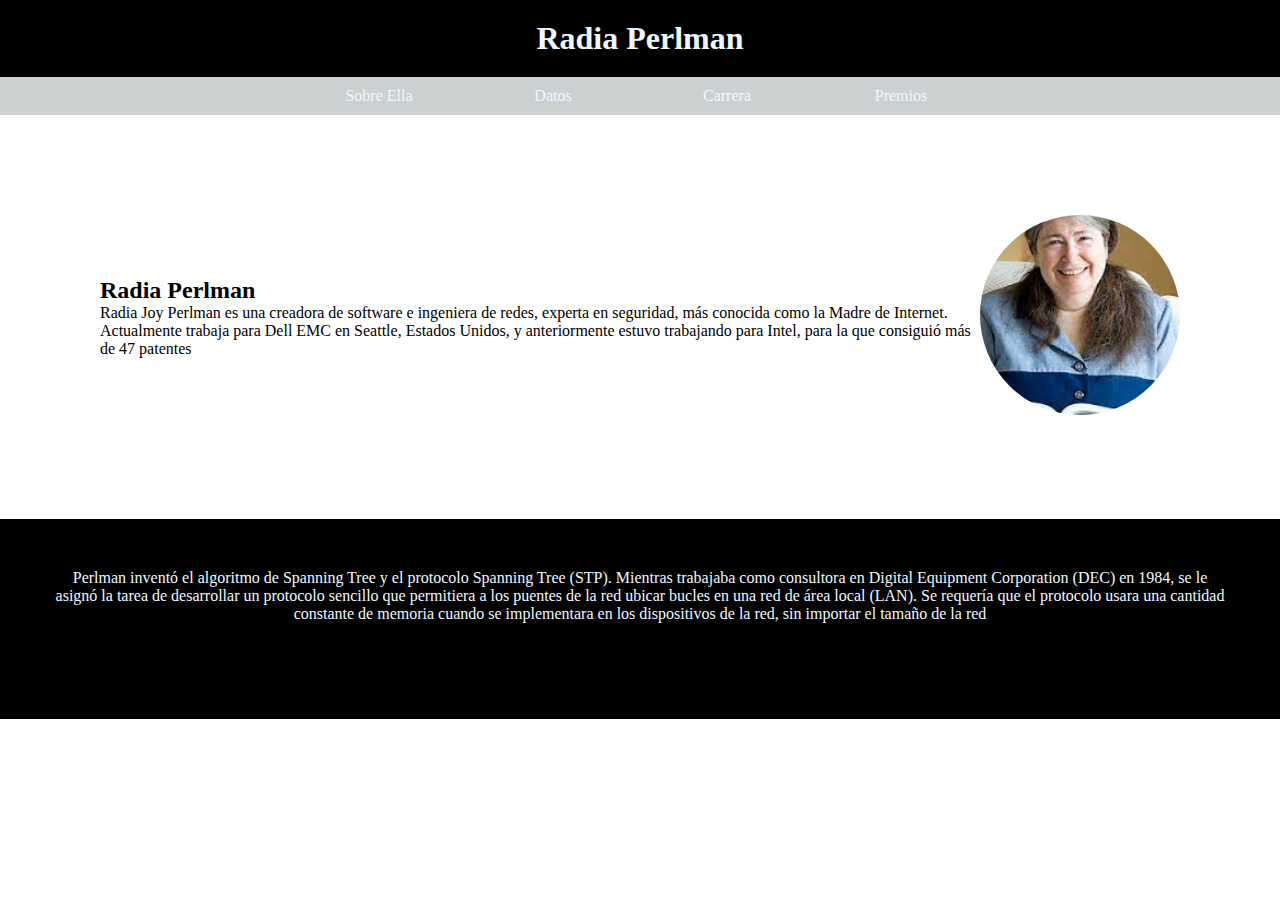
<file: index.html>
<!DOCTYPE html>
<html lang="en">
<head>
    <meta charset="UTF-8">
    <meta http-equiv="X-UA-Compatible" content="IE=edge">
    <meta name="viewport" content="width=device-width, initial-scale=1.0">
    <title>programadora</title>
    <link rel="stylesheet" href="ejercicio2.css">
</head>
<body>
    <h1>Radia Perlman</h1>
    <nav>
        <ul>
            <li><a href="index.html">Sobre Ella</a></li>
            <li><a href="datos.html">Datos</a></li>
            <li><a href="carrera.html">Carrera</a></li>
            <li><a href="premios.html">Premios</a></li>
        </ul>
    </nav>
    <div class="contenido">
        <div class="articulo">
            <div class="secciones">
                <div>
                    <h2>Radia Perlman</h2>
                    <p>Radia Joy Perlman es una creadora de software e ingeniera de redes, experta en seguridad, más conocida como la Madre de Internet. Actualmente trabaja para Dell EMC en Seattle, Estados Unidos, y anteriormente estuvo trabajando para Intel, para la que consiguió más de 47 patentes</p>
                </div>
                <div><img src="./img/descarga.jpg" alt=""></div>
            </div>
        </div>
    </div>
    
 
    
<footer>
    <p>Perlman inventó el algoritmo de Spanning Tree y el protocolo Spanning Tree (STP). Mientras trabajaba como consultora en Digital Equipment Corporation (DEC) en 1984, se le asignó la tarea de desarrollar un protocolo sencillo que permitiera a los puentes de la red ubicar bucles en una red de área local (LAN). Se requería que el protocolo usara una cantidad constante de memoria cuando se implementara en los dispositivos de la red, sin importar el tamaño de la red</p>

</footer>
</body>
</html>
</file>
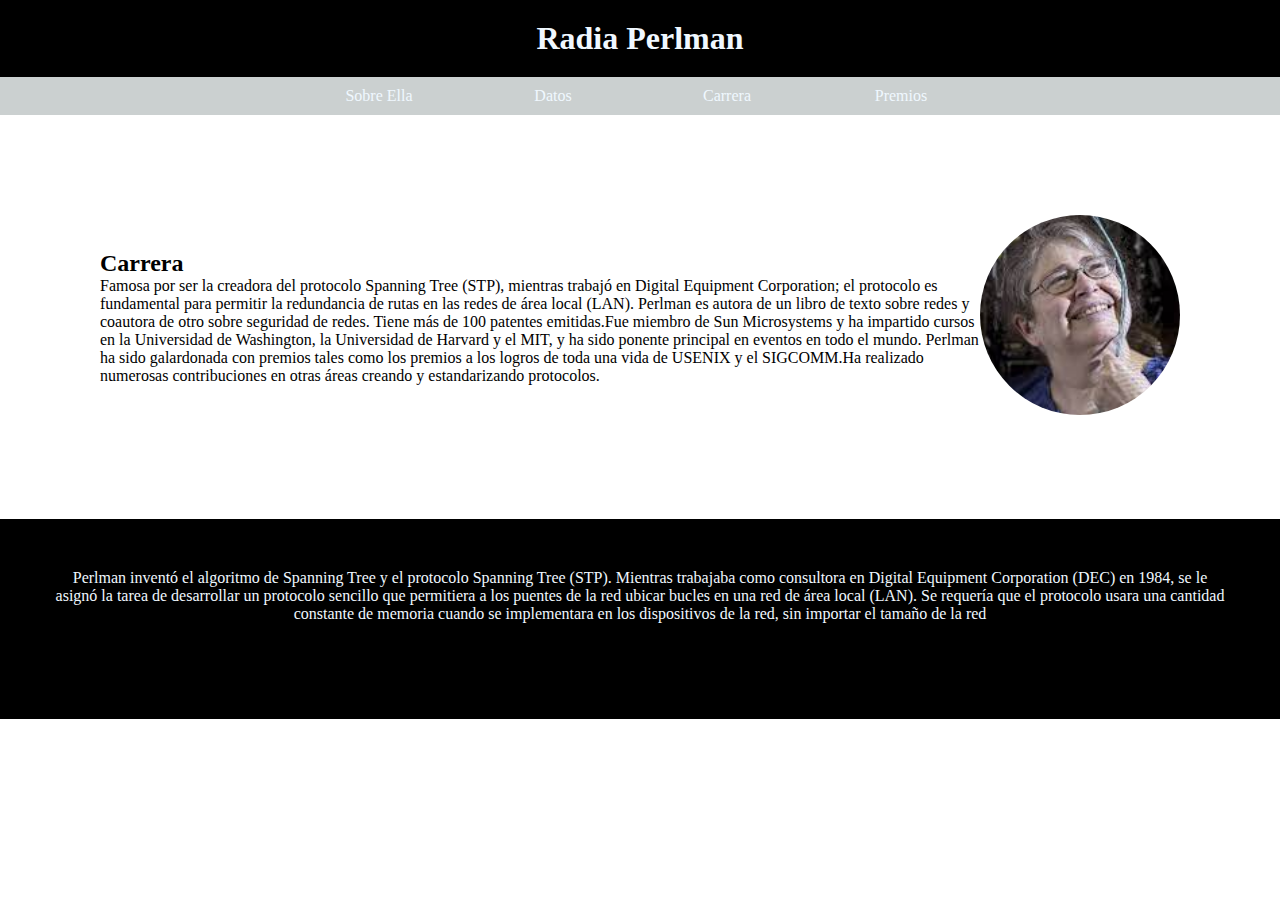
<file: carrera.html>
<!DOCTYPE html>
<html lang="en">
<head>
    <meta charset="UTF-8">
    <meta http-equiv="X-UA-Compatible" content="IE=edge">
    <meta name="viewport" content="width=device-width, initial-scale=1.0">
    <title>Carrera</title>
    <link rel="stylesheet" href="ejercicio2.css">
</head>
<body>
    <h1>Radia Perlman</h1>
    <nav>
        <ul>
            <li><a href="index.html">Sobre Ella</a></li>
            <li><a href="datos.html">Datos</a></li>
            <li><a href="carrera.html">Carrera</a></li>
            <li><a href="premios.html">Premios</a></li>
        </ul>
    </nav>
    <div class="contenido">
        <div class="articulo">
            <div class="secciones">
                <div>
                    <h2>Carrera</h2>
                    <p>Famosa por ser la creadora del protocolo Spanning Tree (STP), mientras trabajó en Digital Equipment Corporation; el protocolo es fundamental para permitir la redundancia de rutas en las redes de área local (LAN). Perlman es autora de un libro de texto sobre redes y coautora de otro sobre seguridad de redes. Tiene más de 100 patentes emitidas.Fue miembro de Sun Microsystems y ha impartido cursos en la Universidad de Washington, la Universidad de Harvard y el MIT, y ha sido ponente principal en eventos en todo el mundo. Perlman ha sido galardonada con premios tales como los premios a los logros de toda una vida de USENIX y el SIGCOMM.Ha realizado numerosas contribuciones en otras áreas creando y estandarizando protocolos.</p>
                </div>
                <div><img src="./img/carrera.jpg" alt=""></div>
            </div>
        </div>
    </div>
    <footer>
        <p>Perlman inventó el algoritmo de Spanning Tree y el protocolo Spanning Tree (STP). Mientras trabajaba como consultora en Digital Equipment Corporation (DEC) en 1984, se le asignó la tarea de desarrollar un protocolo sencillo que permitiera a los puentes de la red ubicar bucles en una red de área local (LAN). Se requería que el protocolo usara una cantidad constante de memoria cuando se implementara en los dispositivos de la red, sin importar el tamaño de la red</p>
    
    </footer>
</body>
</html>
</file>
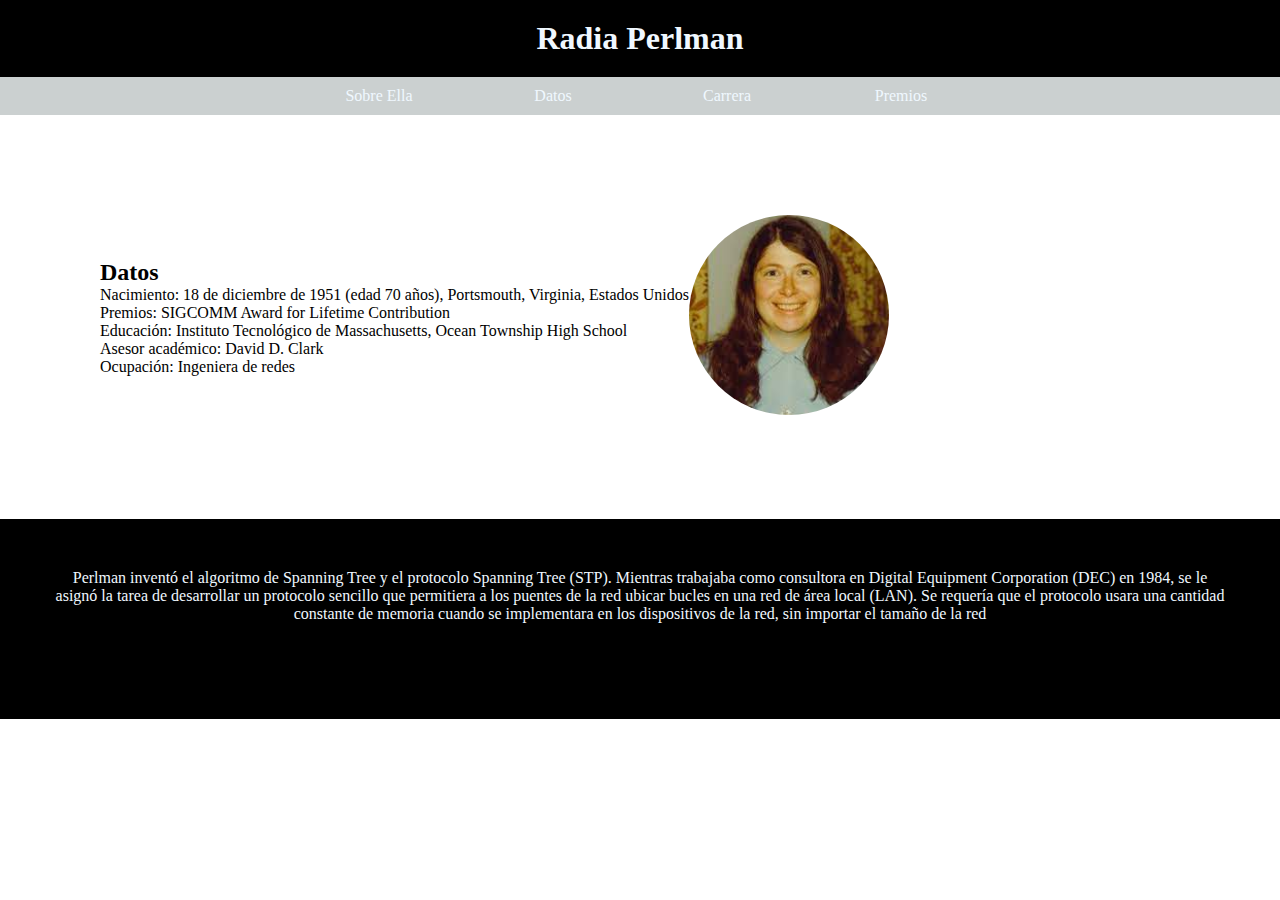
<file: datos.html>
<!DOCTYPE html>
<html lang="en">
<head>
    <meta charset="UTF-8">
    <meta http-equiv="X-UA-Compatible" content="IE=edge">
    <meta name="viewport" content="width=device-width, initial-scale=1.0">
    <title>Datos</title>
    <link rel="stylesheet" href="ejercicio2.css">
</head>
<body>
    <h1>Radia Perlman</h1>
    <nav>
        <ul>
            <li><a href="index.html">Sobre Ella</a></li>
            <li><a href="datos.html">Datos</a></li>
            <li><a href="carrera.html">Carrera</a></li>
            <li><a href="premios.html">Premios</a></li>
        </ul>
    </nav>
    <div class="contenido">
        <div class="articulo">
            <div class="secciones">
                <div>
                    <h2>Datos</h2>
                    <p>Nacimiento: 18 de diciembre de 1951 (edad 70 años), Portsmouth, Virginia, Estados Unidos <br>
                        Premios: SIGCOMM Award for Lifetime Contribution <br>
                        Educación: Instituto Tecnológico de Massachusetts, Ocean Township High School <br>
                        Asesor académico: David D. Clark <br>
                        Ocupación: Ingeniera de redes</p>
                </div>
                <div><img src="./img/datos.jpg" alt=""></div>
            </div>
        </div>
    </div>
    <footer>
        <p>Perlman inventó el algoritmo de Spanning Tree y el protocolo Spanning Tree (STP). Mientras trabajaba como consultora en Digital Equipment Corporation (DEC) en 1984, se le asignó la tarea de desarrollar un protocolo sencillo que permitiera a los puentes de la red ubicar bucles en una red de área local (LAN). Se requería que el protocolo usara una cantidad constante de memoria cuando se implementara en los dispositivos de la red, sin importar el tamaño de la red</p>
    
    </footer>
</body>
</html>
</file>
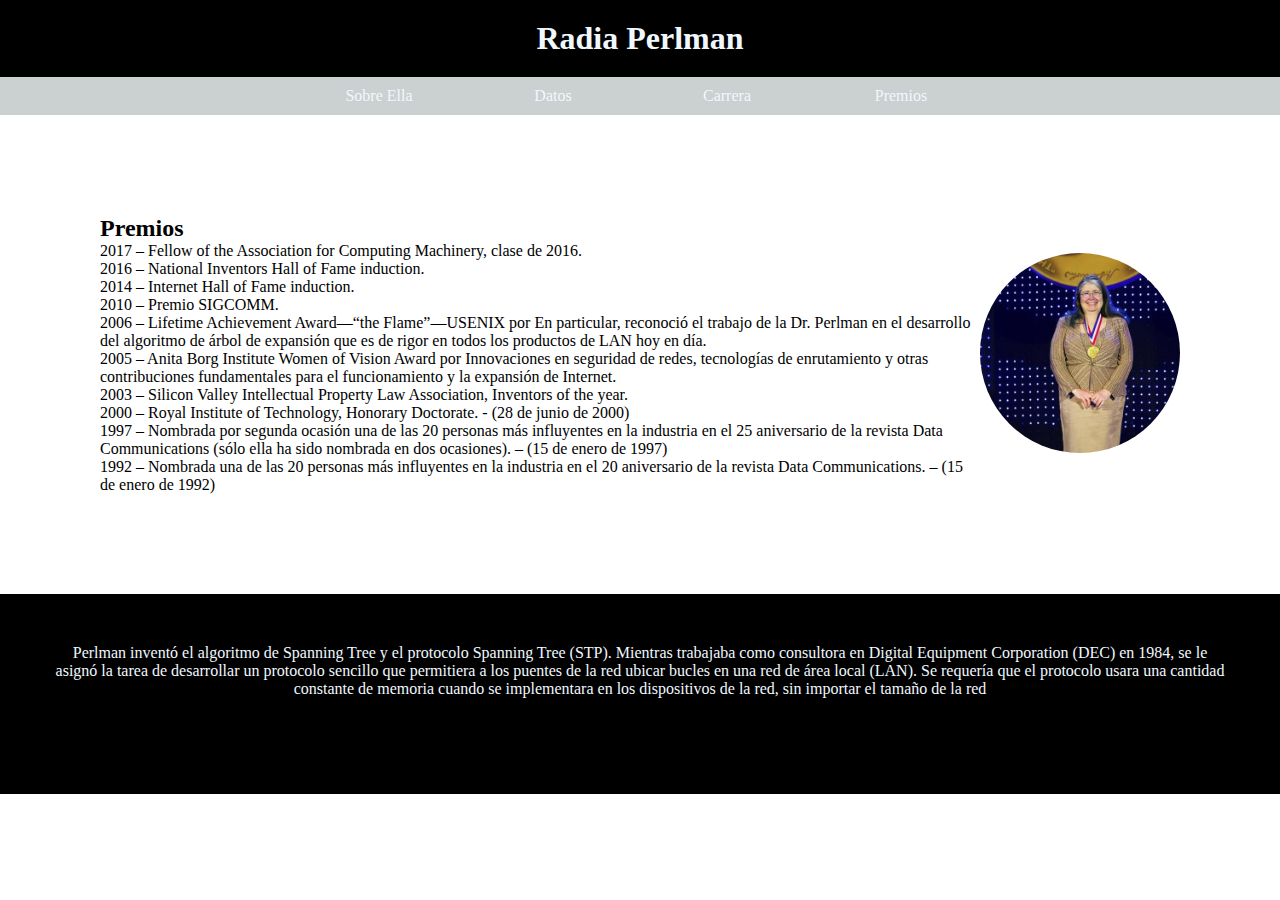
<file: premios.html>
<!DOCTYPE html>
<html lang="en">
<head>
    <meta charset="UTF-8">
    <meta http-equiv="X-UA-Compatible" content="IE=edge">
    <meta name="viewport" content="width=device-width, initial-scale=1.0">
    <title>Premios</title>
    <link rel="stylesheet" href="ejercicio2.css">
</head>
<body>
    <h1>Radia Perlman</h1>
    <nav>
        <ul>
            <li><a href="index.html">Sobre Ella</a></li>
            <li><a href="datos.html">Datos</a></li>
            <li><a href="carrera.html">Carrera</a></li>
            <li><a href="premios.html">Premios</a></li>
        </ul>
    </nav>
    <div class="contenido">
        <div class="articulo">
            <div class="secciones">
                <div>
                    <h2>Premios</h2>
                    <p>2017 – Fellow of the Association for Computing Machinery, clase de 2016. <br>
                        2016 – National Inventors Hall of Fame induction. <br>
                        2014 – Internet Hall of Fame induction. <br>
                        2010 – Premio SIGCOMM. <br>
                        2006 – Lifetime Achievement Award—“the Flame”—USENIX por En particular, reconoció el trabajo de la Dr. Perlman en el desarrollo del algoritmo de árbol de expansión que es de rigor en todos los productos de LAN hoy en día. <br>
                        2005 – Anita Borg Institute Women of Vision Award por Innovaciones en seguridad de redes, tecnologías de enrutamiento y otras contribuciones fundamentales para el funcionamiento y la expansión de Internet. <br>
                        2003 – Silicon Valley Intellectual Property Law Association, Inventors of the year. <br>
                        2000 – Royal Institute of Technology, Honorary Doctorate. - (28 de junio de 2000) <br>
                        1997 – Nombrada por segunda ocasión una de las 20 personas más influyentes en la industria en el 25 aniversario de la revista Data Communications (sólo ella ha sido nombrada en dos ocasiones). – (15 de enero de 1997) <br>
                        1992 – Nombrada una de las 20 personas más influyentes en la industria en el 20 aniversario de la revista Data Communications. – (15 de enero de 1992) <br></p>
                </div>
                <div><img src="./img/premios.jpg" alt=""></div>
            </div>
        </div>
    </div>
    <footer>
        <p>Perlman inventó el algoritmo de Spanning Tree y el protocolo Spanning Tree (STP). Mientras trabajaba como consultora en Digital Equipment Corporation (DEC) en 1984, se le asignó la tarea de desarrollar un protocolo sencillo que permitiera a los puentes de la red ubicar bucles en una red de área local (LAN). Se requería que el protocolo usara una cantidad constante de memoria cuando se implementara en los dispositivos de la red, sin importar el tamaño de la red</p>
    
    </footer>
</body>
</html>
</file>
<file: ejercicio2.css>
*{
    padding:0;
    margin:0;
}
h1{
    text-align: center;
    background-color: black;
    color: aliceblue;
    padding: 20px;
}
nav ul{
    background-color: rgba(119, 134, 134, 0.384);
    width: 100%;
    list-style-type: none;
    text-align: center;
}
nav li{
    display: inline-flex;
}
nav a{
    text-decoration: none;
    color: aliceblue;
    padding: 10px;
    width: 150px;
}
nav li:hover{
    background-color: black;
}
img{
    width: 200px;
    height: 200px;
    border-radius: 50%;
    object-fit: cover;
}
.contenido{
    display: flex;
    margin: 60px;
}
.secciones{
    display: flex;
    align-items: center;
    padding: 40px;
}
footer{
    width: 100%;
    height: 200px;
    background-color: black;
    color: aliceblue;
    margin-top: 40px;
}
footer p{
    text-align: center;
    padding: 50px;
}
</file>
